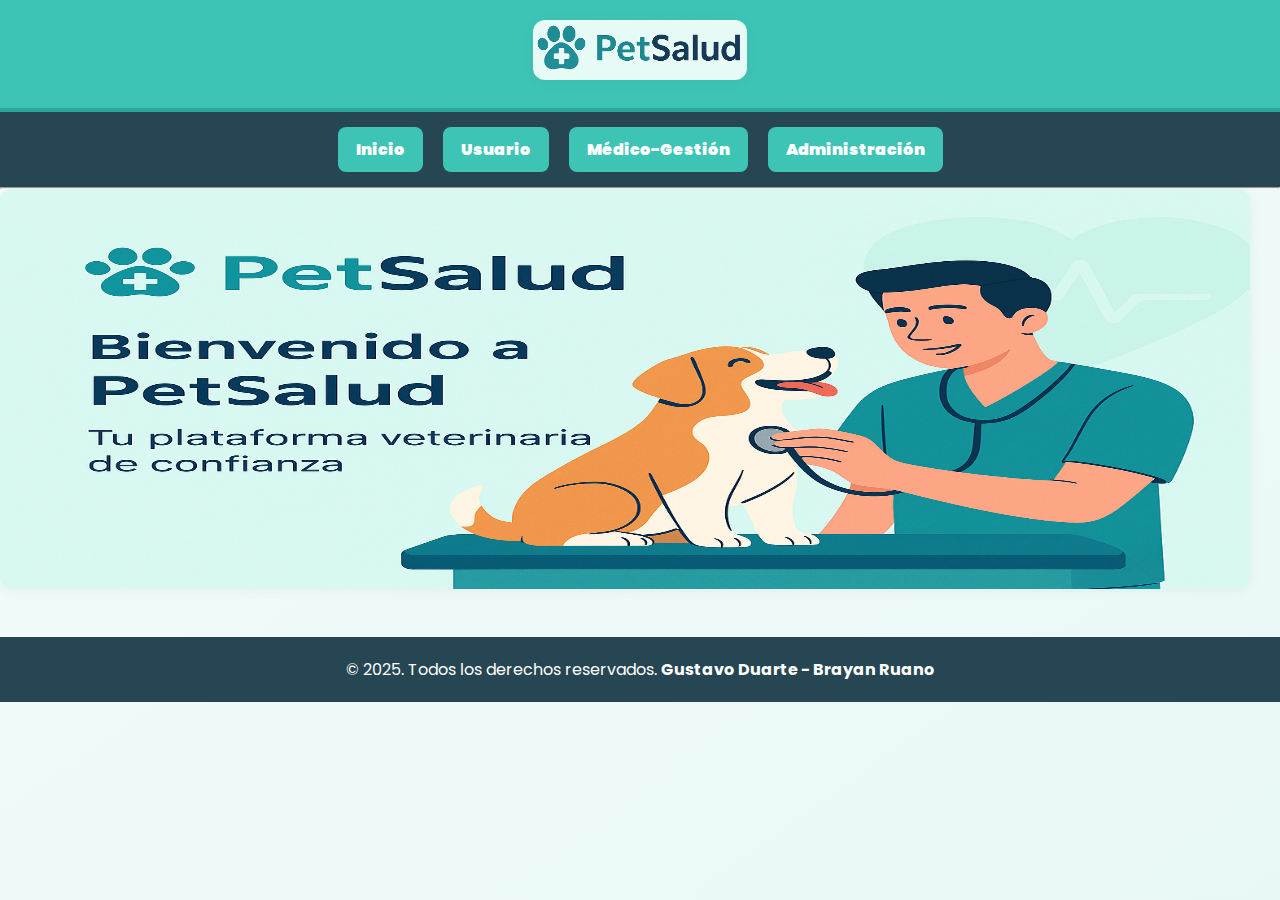
<file: index.html>
<!DOCTYPE html>
<html lang="es">
    <head>
        <meta charset="UTF-8">
        <meta name="viewport" content="width=device-width, initial-scale=1.0">
        <meta name="descripcion" content="mascota, perro, gato, medicamento">
        <title>PETSALUD</title>
        <link rel="stylesheet" href="css/styles.css">
        <link href="https://fonts.googleapis.com/css2?family=Poppins:wght@400;600&display=swap" rel="stylesheet">
    </head>
    <body>
        <header>
            <img src="IMG/1PETSALUD-LOGO.png" alt="PetSalud" height="60">
        </header>
        <nav>
            <a href="index.html"><strong>Inicio</strong></a>
            <a href="login-cliente.html"><strong>Usuario</strong></a>
            <a href="login-personal.html"><strong>Médico-Gestión</strong></a>
            <a href="admin-dashboard.html"><strong>Administración</strong></a>
        </nav> <hr>    

        <img src="IMG/PETSALUD-BANNER.png" alt="banner" width="1250" height="400">
    
        <script defer src="js/auth.js"></script>
        <footer>
            <p>&copy; 2025. Todos los derechos reservados. <strong>Gustavo Duarte - Brayan Ruano</strong></p>        
        </footer>
    </body>
</html>
</file>
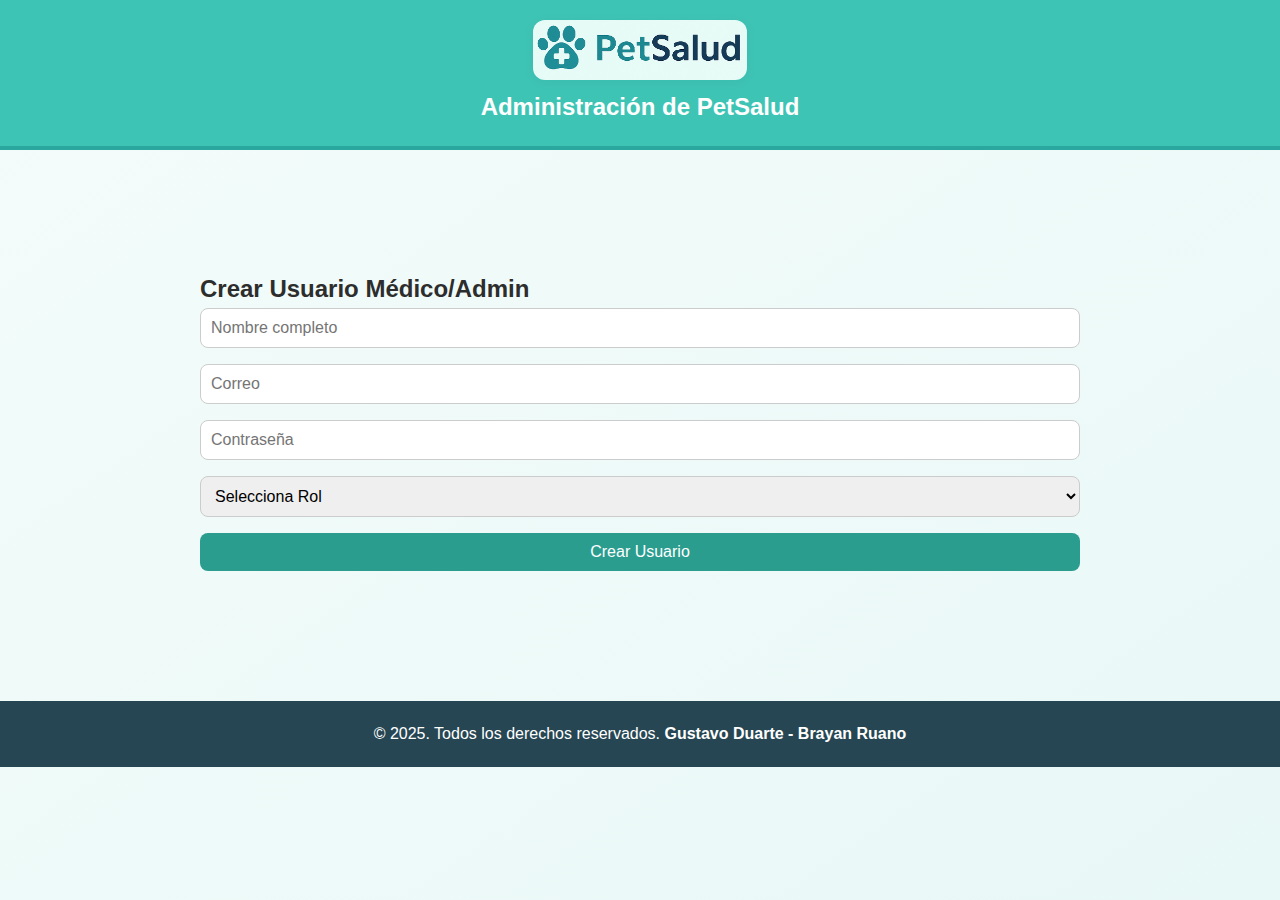
<file: admin-dashboard.html>
<!DOCTYPE html>
<html lang="en">
<head>
    <meta charset="UTF-8">
    <meta name="viewport" content="width=device-width, initial-scale=1.0">
    <title>Panel Administrativo - PetSalud</title>
    <link rel="stylesheet" href="css/styles.css">
  
</head>
<body>
    <header>
    <a href="index.html">
            <img src="IMG/1PETSALUD-LOGO.png" alt="PetSalud" />
            </a>
    <h2>Administración de PetSalud</h2>
    </header>
    
  <main class="admin-panel">
    <section>
      <h2>Crear Usuario Médico/Admin</h2>
      <form id="form-usuario">
        <input type="text" id="nombre" placeholder="Nombre completo" required>
        <input type="email" id="email" placeholder="Correo" required>
        <input type="password" id="password" placeholder="Contraseña" required>
        <select id="rol" required>
          <option value="">Selecciona Rol</option>
          <option value="medico">Médico</option>
          <option value="admin">Administrador</option>
        </select>
        <button type="submit">Crear Usuario</button>
      </form>
    </section>

    </main>

    <script defer src="js/admin.js"></script>
    <footer>
        <p>&copy; 2025. Todos los derechos reservados. <strong>Gustavo Duarte - Brayan Ruano</strong></p>        
    </footer>
</body>
</html>
</file>
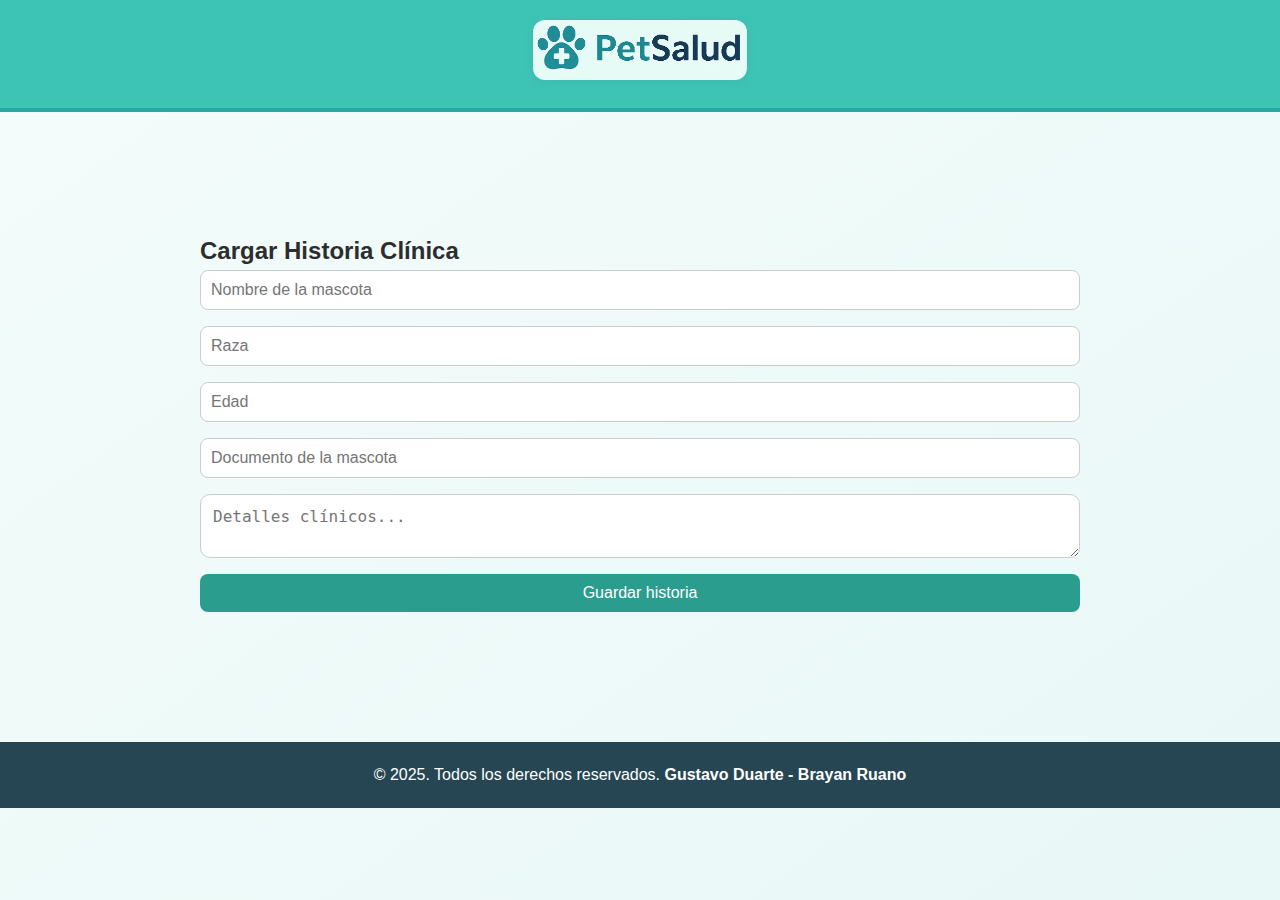
<file: crearhistoriaclinica.html>
<!DOCTYPE html>
<html lang="en">
<head>
    <meta charset="UTF-8">
    <meta name="viewport" content="width=device-width, initial-scale=1.0">
    <title>CrearHistoriaClinica</title>
    <link rel="stylesheet" href="/css/styles.css">
</head>
<body>
    <header><a href="index.html">
            <img src="IMG/1PETSALUD-LOGO.png" alt="" height="60">
        </a>
        
    </header>
    <main>
        <section>
      <h2>Cargar Historia Clínica</h2>
      <form action="/cargar-historia" method="POST">
        <input type="text" name="nombreMascota" placeholder="Nombre de la mascota" required />
        <input type="text" name="raza" placeholder="Raza" required />
        <input type="text" name="edad" placeholder="Edad" required />
        <input type="text" id="documentoMascota" placeholder="Documento de la mascota" required />
        <textarea name="detalle" placeholder="Detalles clínicos..." required></textarea>
        <button type="submit">Guardar historia</button>
      </form>
    </section>
  </main>
  <script defer src="js/auth.js"></script>
    <footer>
      <p>&copy; 2025. Todos los derechos reservados. <strong>Gustavo Duarte - Brayan Ruano</strong></p>        
    </footer>
    
</body>
</html>
</file>
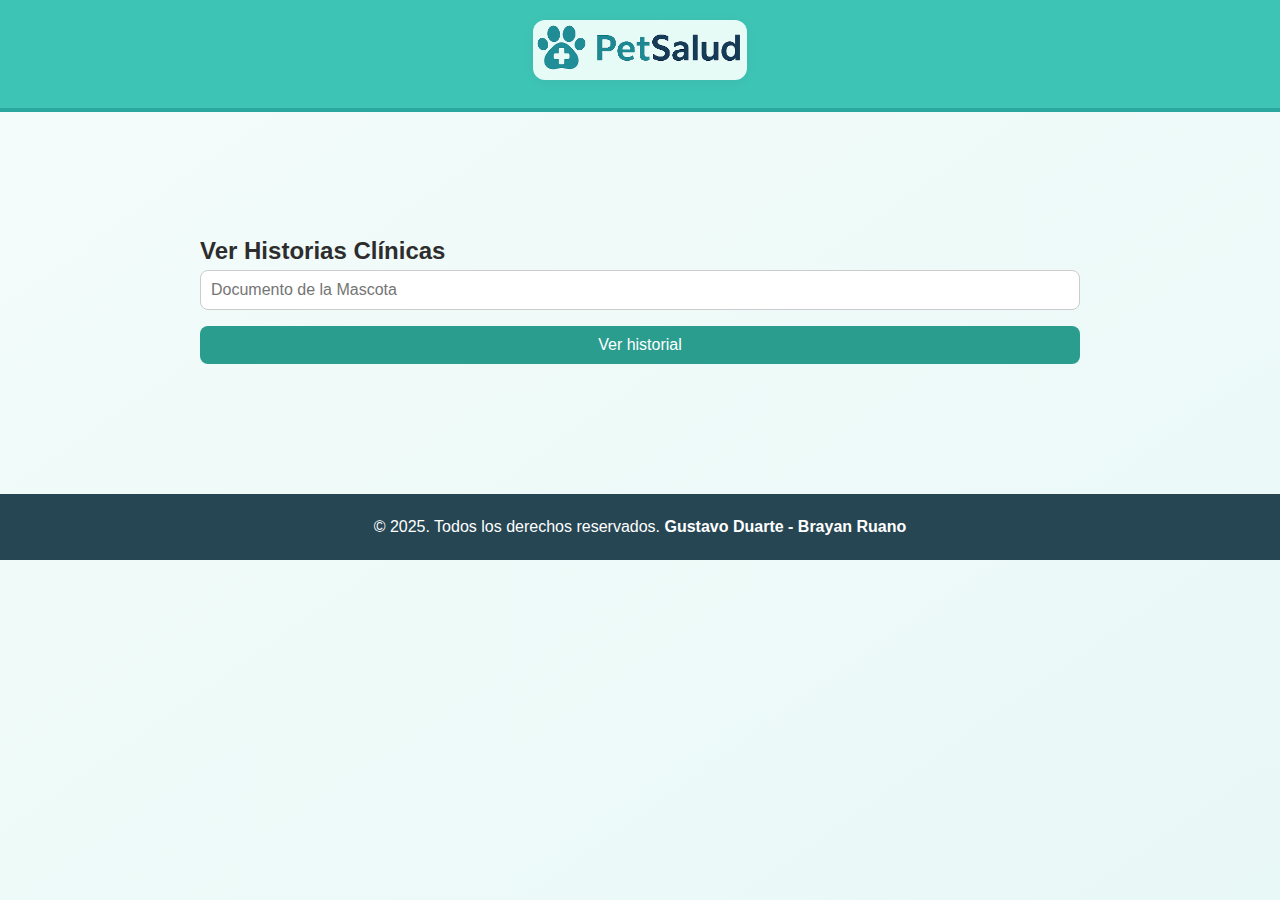
<file: historiaclinica.html>
<!DOCTYPE html>
<html lang="en">
<head>
    <meta charset="UTF-8">
    <meta name="viewport" content="width=device-width, initial-scale=1.0">
    <title>Historia clinica</title>
    <link rel="stylesheet" href="css/styles.css">
</head>
<body>
    <header>
        <a href="index.html">
        <img src="IMG/1PETSALUD-LOGO.png" alt="PetSalud" height="60"></a>        
    </header>
    <main>
      <section>
        <h2>Ver Historias Clínicas</h2>
        <form action="/ver-historial" method="GET">
          <input type="text" name="documento" placeholder="Documento de la Mascota" required />
          <button type="submit">Ver historial</button>
        </form>
      </section>

    </main>
    <script defer src="js/auth.js"></script>
        
  <footer>
    <p>&copy; 2025. Todos los derechos reservados. <strong>Gustavo Duarte - Brayan Ruano</strong></p>        
  </footer>
   
</body>
</html>
</file>
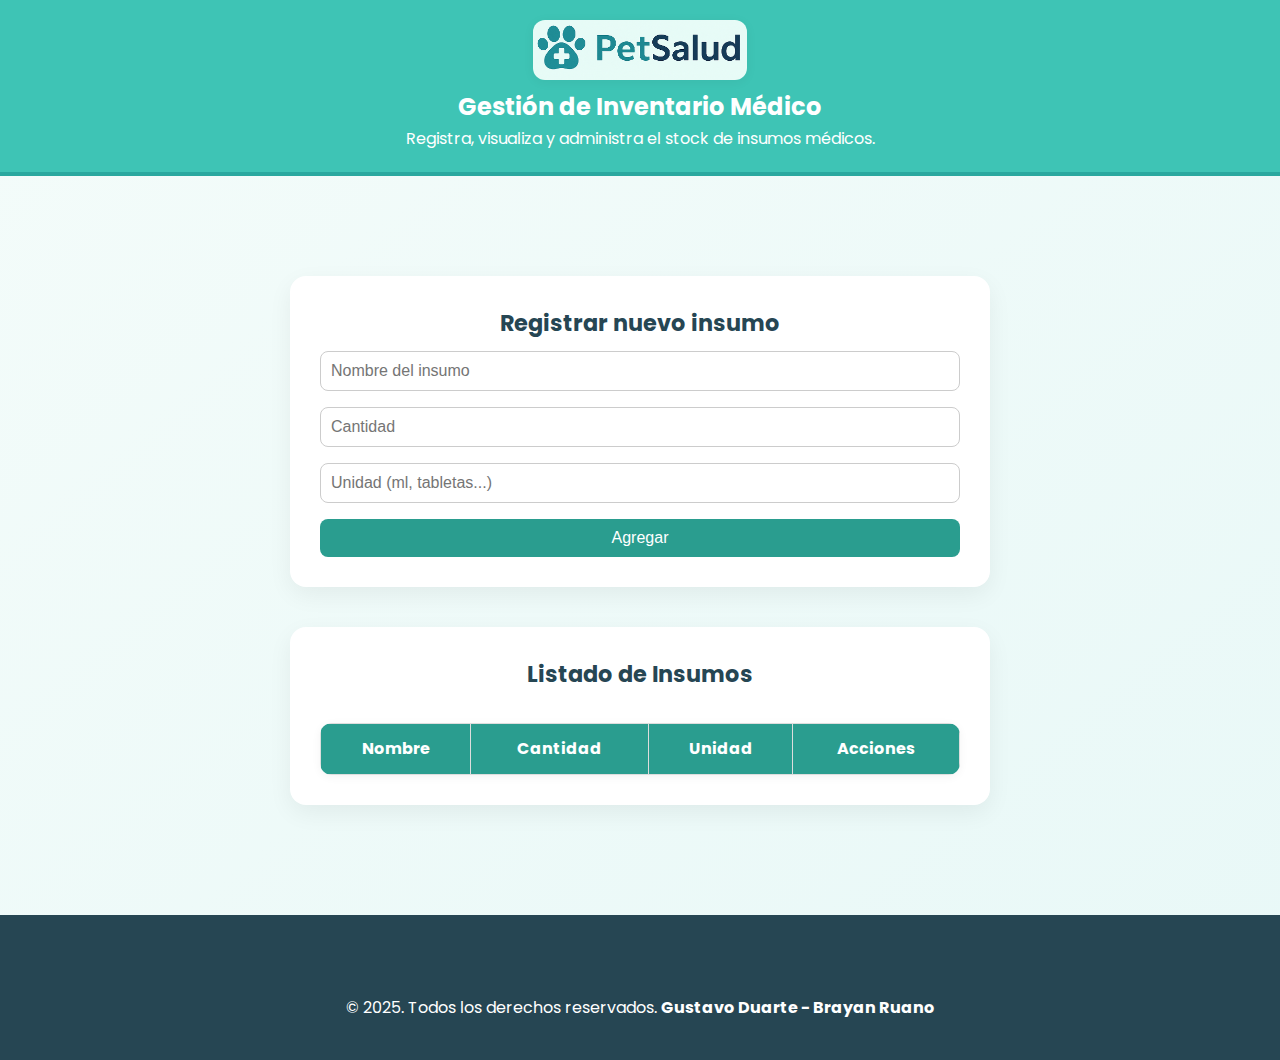
<file: inventario.html>
<!DOCTYPE html>
<html lang="es">
<head>
  <meta charset="UTF-8" />
  <title>Inventario - PetSalud</title>
  <link rel="stylesheet" href="/css/styles.css">
  <link href="https://fonts.googleapis.com/css2?family=Poppins:wght@400;600&display=swap" rel="stylesheet">

</head>
<body>
    <header>
      <a href="index.html">
        <img src="IMG/1PETSALUD-LOGO.png" alt="PetSalud" height="60">
      </a>
      <h2>Gestión de Inventario Médico</h2>
      <p>Registra, visualiza y administra el stock de insumos médicos.</p>
    </header>

 <main>
    <div class="card">
      <h3>Registrar nuevo insumo</h3>
      <form id="form-insumo">
        <input type="text" id="nombre" placeholder="Nombre del insumo" required>
        <input type="number" id="cantidad" placeholder="Cantidad" min="1" required>
        <input type="text" id="unidad" placeholder="Unidad (ml, tabletas...)" required>
        <button type="submit">Agregar</button>
      </form>
    </div>

    <div class="card">
      <h3>Listado de Insumos</h3>
      <table>
        <thead>
          <tr>
            <th>Nombre</th>
            <th>Cantidad</th>
            <th>Unidad</th>
            <th>Acciones</th>
          </tr>
        </thead>
        <tbody id="tabla-inventario">
          <!-- Datos dinámicos -->
        </tbody>
      </table>
    </div>
  </main>
  <script defer src="js/auth.js"></script>

  <footer>
    <footer>
        <p>&copy; 2025. Todos los derechos reservados. <strong>Gustavo Duarte - Brayan Ruano</strong></p>        
    </footer>
</body>
</html>
</file>
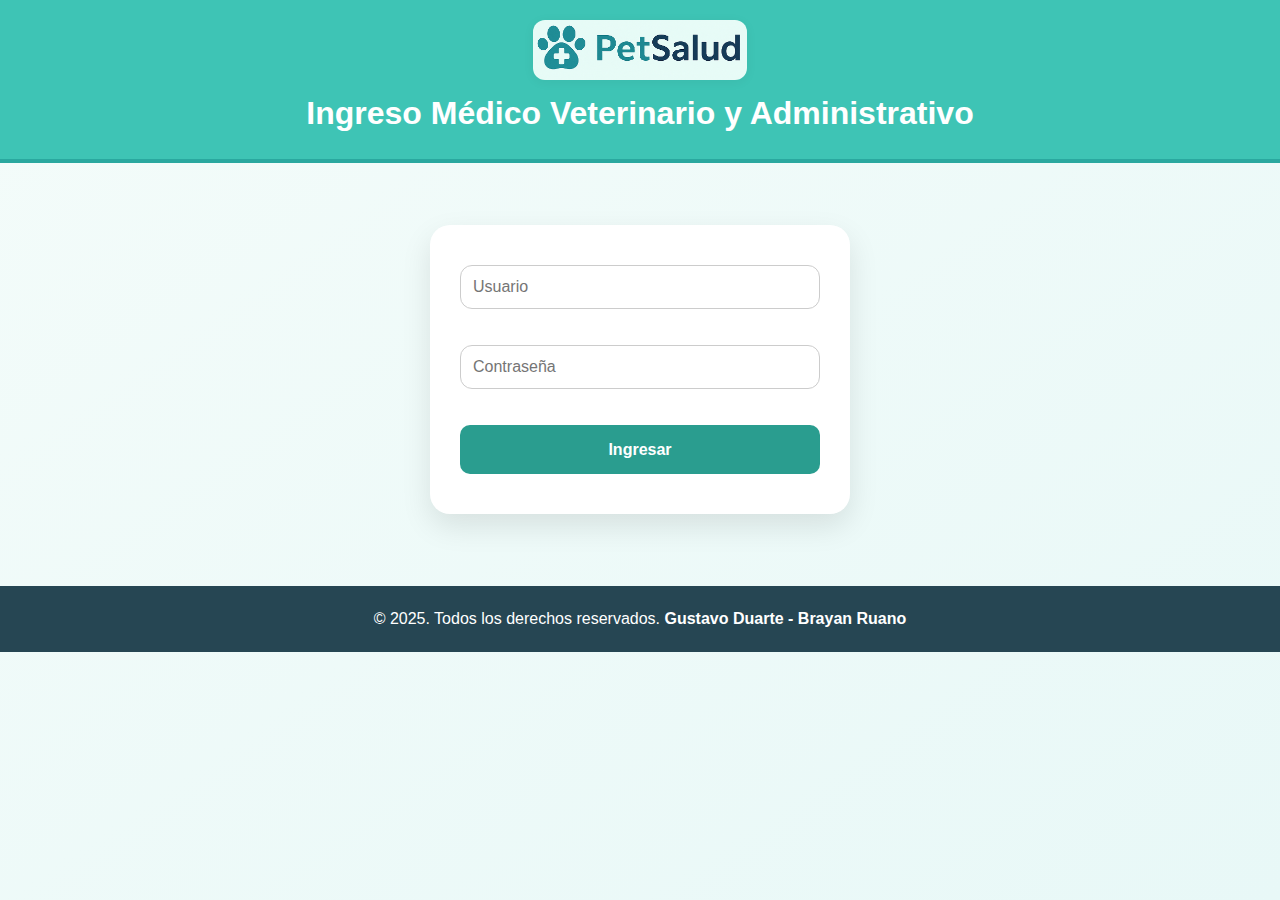
<file: login-personal.html>
<!DOCTYPE html>
<html lang="en">
    <head>
        <meta charset="UTF-8">
        <meta name="viewport" content="width=device-width, initial-scale=1.0">
        <title>Cliente</title>
        <link rel="stylesheet" href="css/styles.css">
    </head>
    <body>
        <header>
            <a href="index.html">
            <img src="IMG/1PETSALUD-LOGO.png" alt="PetSalud" />
            </a>
            <h1>Ingreso Médico Veterinario y Administrativo</h1>

        </header>

        <main>
            <div class="login-container">
                <!-- <h1>Ingreso Médico Veterinario y Administrativo</h1> -->
                <form>
                    <input type="email" placeholder="Usuario" required />
                    <input type="password" placeholder="Contraseña" required />
                    <a href="medico-gestion.html">Ingresar</a>
                </form>
            </div>

        </main>  
        <script defer src="js/auth.js"></script>     
    <footer>
        <p>&copy; 2025. Todos los derechos reservados. <strong>Gustavo Duarte - Brayan Ruano</strong></p>        
    </footer>    
</body>
</html>
</file>
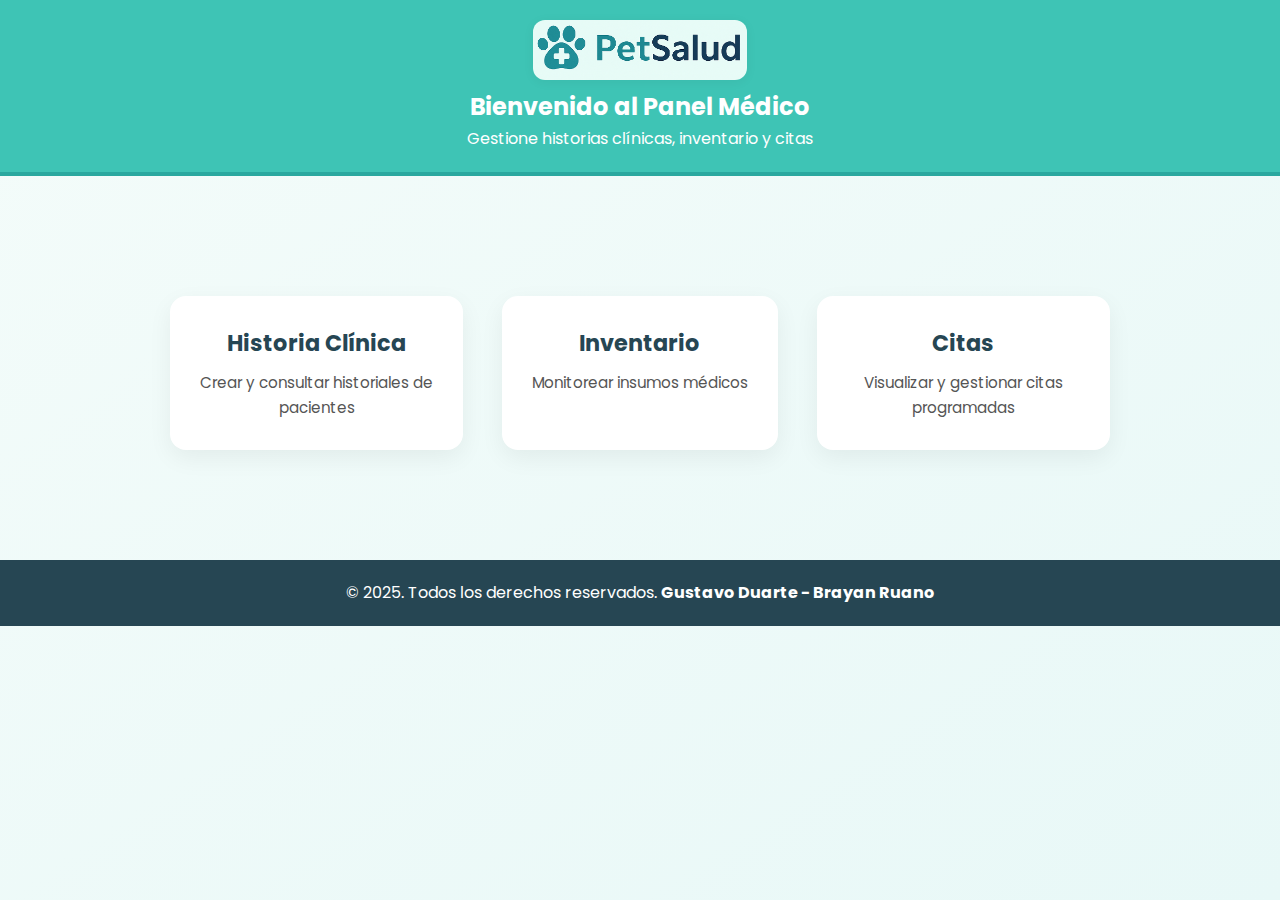
<file: medico-gestion.html>
<!DOCTYPE html>
<html lang="es">
<head>
  <meta charset="UTF-8" />
  <meta name="viewport" content="width=device-width, initial-scale=1.0"/>
  <title>Dashboard Médico</title>
  <link rel="stylesheet" href="css/styles.css" />
  <link href="https://fonts.googleapis.com/css2?family=Poppins:wght@400;600&display=swap" rel="stylesheet">
  <!-- <script src="https://kit.fontawesome.com/3ccf5e6ea0.js" crossorigin="anonymous"></script>
</head> -->
<body>
  <header>
    <a href="index.html">
            <img src="IMG/1PETSALUD-LOGO.png" alt="PetSalud" />
            </a>
    <h2>Bienvenido al Panel Médico</h2>
    <p>Gestione historias clínicas, inventario y citas</p>
  </header>

  <main>
    <div class="card-grid">
      <a href="crearhistoriaclinica.html" class="card">
        <i class="fas fa-notes-medical"></i>
        <h3>Historia Clínica</h3>
        <p>Crear y consultar historiales de pacientes</p>
      </a>

      <a href="inventario.html" class="card">
        <i class="fas fa-boxes"></i>
        <h3>Inventario</h3>
        <p>Monitorear insumos médicos</p>
      </a>

      <a href="agendar-cita.html" class="card">
        <i class="fas fa-calendar-check"></i>
        <h3>Citas</h3>
        <p>Visualizar y gestionar citas programadas</p>
      </a>
    </div>
  </main>
  <script defer src="js/auth.js"></script>

  <footer>
    <p>&copy; 2025. Todos los derechos reservados. <strong>Gustavo Duarte - Brayan Ruano</strong></p>        
  </footer>
</body>
</html>
</file>
<file: css/styles.css>
/* ------------------ FUENTES ------------------ */
* {
  margin: 0;
  padding: 0;
  box-sizing: border-box;
}

body {
  font-family: 'Poppins', sans-serif;
  background: linear-gradient(to bottom right, #f4fcfa, #e8f8f7);
  color: #2d2d2d;
  line-height: 1.6;
  min-height: 100vh;
}

/* ------------------ ANIMACIONES ------------------ */
@keyframes fadeInUp {
  from { opacity: 0; transform: translateY(20px); }
  to { opacity: 1; transform: translateY(0); }
}

/* ------------------ ENCABEZADO ------------------ */
header {
  background-color: #3ec4b5;
  color: white;
  text-align: center;
  padding: 20px 10px;
  border-bottom: 4px solid #2aa89f;
  animation: fadeInUp 0.6s ease;
}
header img {
  height: 60px;
  transition: transform 0.3s ease-in-out;
}
header img:hover {
  transform: scale(1.08);
}

/* ------------------ NAVEGACIÓN ------------------ */
nav {
  display: flex;
  justify-content: center;
  flex-wrap: wrap;
  gap: 20px;
  background-color: #264653;
  padding: 15px 10px;
}
nav a {
  color: white;
  text-decoration: none;
  font-weight: 600;
  padding: 10px 18px;
  background-color: #3ec4b5;
  border-radius: 8px;
  transition: background 0.3s ease, transform 0.2s;
}
nav a:hover {
  background-color: #2aa89f;
  transform: translateY(-2px);
}

/* ------------------ CONTENIDO GENERAL ------------------ */
main, section {
  max-width: 1000px;
  margin: 30px auto;
  padding: 30px;
  border-radius: 16px;
  animation: fadeInUp 0.6s ease;
}

/* ------------------ FORMULARIOS ------------------ */
form {
  display: flex;
  flex-direction: column;
  gap: 15px;
}
input, select, textarea {
  padding: 12px;
  border: 1px solid #ccc;
  border-radius: 10px;
  font-size: 1rem;
  transition: border 0.3s ease;
}
input:focus, select:focus, textarea:focus {
  border-color: #3ec4b5;
  box-shadow: 0 0 5px #3ec4b5;
  outline: none;
}
button {
  background-color: #2a9d8f;
  color: white;
  border: none;
  padding: 12px;
  font-size: 1rem;
  border-radius: 8px;
  cursor: pointer;
  transition: background 0.3s ease, transform 0.2s;
}
button:hover {
  background-color: #21867a;
  transform: scale(1.05);
}

/* ------------------ LOGIN PERSONALIZADO ------------------ */
.login-container {
  background-color: white;
  max-width: 420px;
  margin: 2px auto;
  padding: 40px 30px;
  border-radius: 20px;
  box-shadow: 0 12px 30px rgba(0, 0, 0, 0.1);
  animation: fadeInUp 0.8s ease;
  text-align: center;
}
.login-container h1 {
  margin-bottom: 25px;
  color: #264653;
  font-size: 1.8rem;
}
.login-container input {
  width: 100%;
  padding: 12px;
  margin-bottom: 20px;
  border-radius: 12px;
  border: 1px solid #ccc;
  font-size: 1rem;
  transition: 0.3s;
}
.login-container input:focus {
  border-color: #3ec4b5;
  box-shadow: 0 0 5px #3ec4b5;
}
.login-container button, .login-container a {
  display: block;
  width: 100%;
  background-color: #2a9d8f;
  color: white;
  padding: 12px;
  border: none;
  border-radius: 10px;
  font-size: 1rem;
  font-weight: 600;
  cursor: pointer;
  transition: 0.3s ease-in-out;
  text-decoration: none;
}
.login-container button:hover, .login-container a:hover {
  background-color: #21867a;
  transform: scale(1.02);
}



/* ------------------ TABLAS ------------------ */
table {
  width: 100%;
  border-collapse: collapse;
  background-color: #fff;
  border-radius: 12px;
  overflow: hidden;
  box-shadow: 0 2px 10px rgba(0,0,0,0.05);
}
th {
  background-color: #2a9d8f;
  color: white;
  padding: 12px;
}
td {
  padding: 12px;
  border-bottom: 1px solid #eee;
  text-align: center;
}

/* ------------------ IMÁGENES ------------------ */
img {
  max-width: 100%;
  border-radius: 12px;
  box-shadow: 0 2px 12px rgba(0, 0, 0, 0.05);
}


/* ------------------ DASHBOARD MÉDICO VETERINARIO ------------------ */
.card-grid {
  display: grid;
  grid-template-columns: repeat(auto-fit, minmax(250px, 1fr));
  gap: 30px;
  margin-top: 20px;
}

.card {
  background: #ffffff;
  border-radius: 16px;
  padding: 30px 20px;
  text-align: center;
  box-shadow: 0 10px 25px rgba(0, 0, 0, 0.05);
  transition: transform 0.3s ease, box-shadow 0.3s ease;
  text-decoration: none;
  color: #264653;
}
.card:hover {
  transform: translateY(-5px);
  box-shadow: 0 15px 30px rgba(0, 0, 0, 0.1);
}
.card i {
  font-size: 2.5rem;
  color: #2a9d8f;
  margin-bottom: 15px;
}
.card h3 {
  font-size: 1.4rem;
  margin-bottom: 10px;
}
.card p {
  font-size: 0.95rem;
  color: #555;
}
/* ------------------ PIE DE PÁGINA ------------------ */
footer {
  background-color: #264653;
  color: white;
  text-align: center;
  padding: 20px 10px;
  margin-top: 40px;
}
/* footer a {
  color: #e9c46a;
  margin: 0 10px;
  text-decoration: none;
  font-weight: 500;
  transition: color 0.3s ease;
}
footer a:hover {
  color: white;
} */

/* ------------------ RESPONSIVO ------------------ */
@media (max-width: 768px) {
  nav {
    flex-direction: column;
    align-items: center;
  }
  main, section {
    padding: 20px;
    margin: 20px;
  }
  .login-container {
    margin: 30px 15px;
  }
}

/* ------------------ ESTILO MASCOTAS ------------------ */
#info-mascota img {
      max-width: 200px;
      border-radius: 16px;
      margin: 20px auto;
      display: block;
    }
    table {
      width: 100%;
      border-collapse: collapse;
      margin-top: 20px;
      box-shadow: 0 4px 12px rgba(0, 0, 0, 0.05);
    }
    th, td {
      padding: 12px;
      border: 1px solid #ddd;
      text-align: left;
    }
    th {
      background-color: #2a9d8f;
      color: white;
    }
    .descargar {
      display: inline-block;
      padding: 8px 14px;
      background-color: #e63946;
      color: white;
      border-radius: 8px;
      text-decoration: none;
      transition: background 0.3s ease;
    }
    .descargar:hover {
      background-color: #d62839;
    }

/* ------------------ AGENDAR CITAS ------------------ */    
    .acciones {
      display: flex;
      gap: 12px;
      margin-top: 20px;
    }
    .acciones a {
      display: inline-block;
      padding: 10px 16px;
      background-color: #2a9d8f;
      color: white;
      border-radius: 8px;
      text-decoration: none;
      font-weight: 600;
      transition: background 0.3s ease;
    }
    .acciones a:hover {
      background-color: #21867a;
    }

.card {
      background: white;
      padding: 30px;
      border-radius: 16px;
      box-shadow: 0 8px 24px rgba(0, 0, 0, 0.06);
      max-width: 700px;
      margin: 40px auto;
    }
    form {
      display: flex;
      flex-direction: column;
      gap: 16px;
    }
    input, select {
      padding: 10px;
      border-radius: 8px;
      border: 1px solid #ccc;
      font-size: 1rem;
    }
    button {
      background-color: #2a9d8f;
      color: white;
      padding: 10px;
      border: none;
      border-radius: 8px;
      font-size: 1rem;
      cursor: pointer;
      transition: background 0.3s ease;
    }
    button:hover {
      background-color: #21867a;
    }
    table {
      width: 100%;
      margin-top: 30px;
      border-collapse: collapse;
      box-shadow: 0 2px 10px rgba(0,0,0,0.05);
    }
    th, td {
      padding: 12px;
      border: 1px solid #ddd;
      text-align: center;
    }
    th {
      background-color: #2a9d8f;
      color: white;
    }
/* ------------------ INVENTARIO ------------------ */
card {
      background: white;
      padding: 30px;
      border-radius: 16px;
      box-shadow: 0 8px 24px rgba(0, 0, 0, 0.06);
      max-width: 900px;
      margin: 40px auto;
    }
    form {
      display: flex;
      flex-wrap: wrap;
      gap: 16px;
    }
    input {
      padding: 10px;
      border-radius: 8px;
      border: 1px solid #ccc;
      font-size: 1rem;
      flex: 1 1 30%;
    }
    button {
      background-color: #2a9d8f;
      color: white;
      padding: 10px;
      border: none;
      border-radius: 8px;
      font-size: 1rem;
      cursor: pointer;
      transition: background 0.3s ease;
    }
    button:hover {
      background-color: #21867a;
    }
    table {
      width: 100%;
      margin-top: 30px;
      border-collapse: collapse;
      box-shadow: 0 2px 10px rgba(0,0,0,0.05);
    }
    th, td {
      padding: 12px;
      border: 1px solid #ddd;
      text-align: center;
    }
    th {
      background-color: #2a9d8f;
      color: white;
    }
    .acciones button {
      margin: 0 4px;
      background-color: #f4a261;
    }
    .acciones button:hover {
      background-color: #e76f51;
    }
</file>
